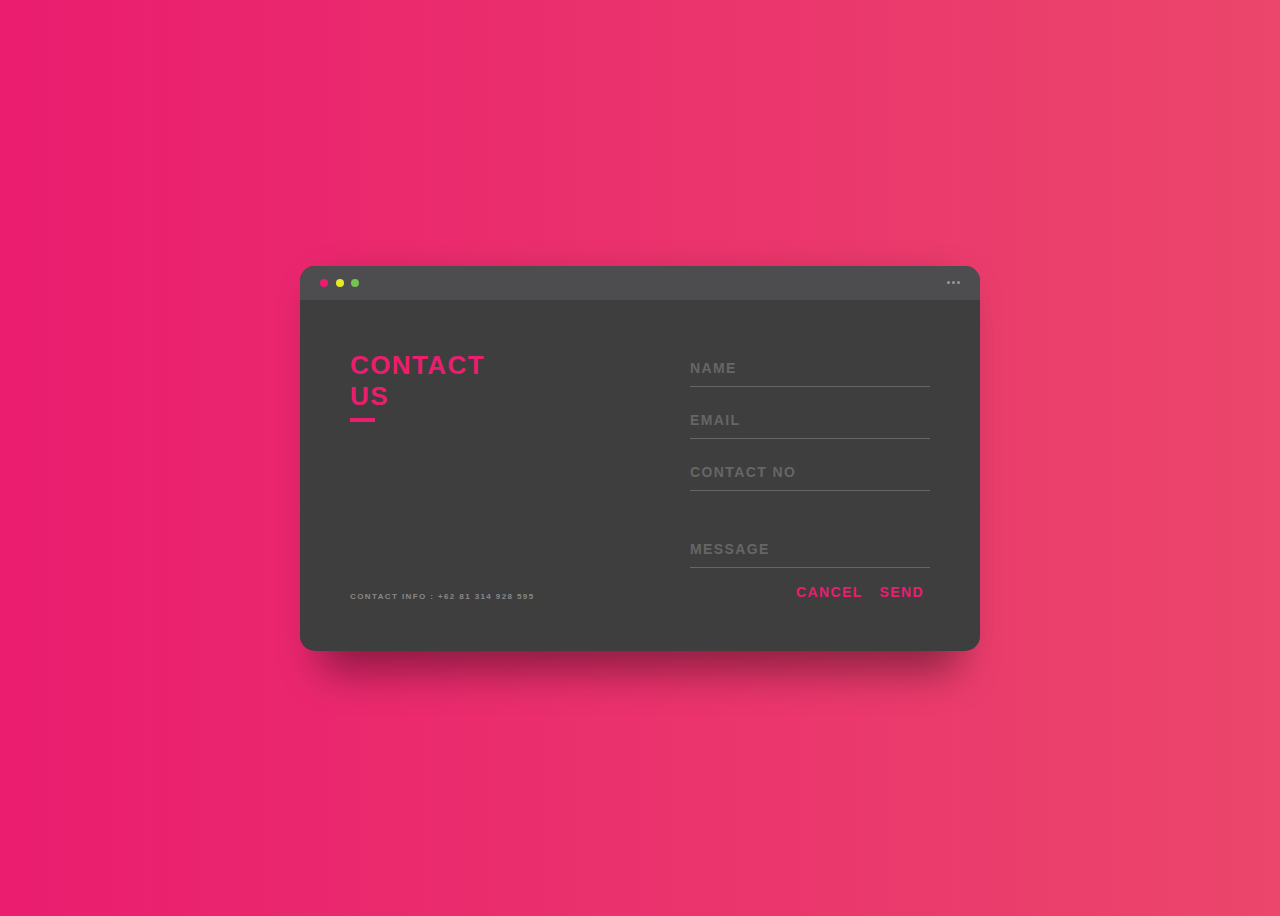
<file: contactus/contact.html>
<!DOCTYPE html>
<html lang="en">

<head>
    <meta charset="UTF-8" />
    <meta http-equiv="X-UA-Compatible" content="IE=edge" />
    <meta name="viewport" content="width=device-width, initial-scale=1.0" />
    <title>contactUS</title>
</head>
<style>
    *,
    *:before,
    *:after {
        box-sizing: border-box;
        -webkit-font-smoothing: antialiased;
        -moz-osx-font-smoothing: grayscale;
    }
    
    body {
        background: linear-gradient(to right, #ea1d6f 0%, #eb466b 100%);
        font-size: 12px;
    }
    
    body,
    button,
    input {
        font-family: "Montserrat", sans-serif;
        font-weight: 700;
        letter-spacing: 1.4px;
    }
    
    .background {
        display: flex;
        min-height: 100vh;
    }
    
    .container {
        flex: 0 1 700px;
        margin: auto;
        padding: 10px;
    }
    
    .screen {
        position: relative;
        background: #3e3e3e;
        border-radius: 15px;
    }
    
    .screen:after {
        content: "";
        display: block;
        position: absolute;
        top: 0;
        left: 20px;
        right: 20px;
        bottom: 0;
        border-radius: 15px;
        box-shadow: 0 20px 40px rgba(0, 0, 0, 0.4);
        z-index: -1;
    }
    
    .screen-header {
        display: flex;
        align-items: center;
        padding: 10px 20px;
        background: #4d4d4f;
        border-top-left-radius: 15px;
        border-top-right-radius: 15px;
    }
    
    .screen-header-left {
        margin-right: auto;
    }
    
    .screen-header-button {
        display: inline-block;
        width: 8px;
        height: 8px;
        margin-right: 3px;
        border-radius: 8px;
        background: white;
    }
    
    .screen-header-button.close {
        background: #ed1c6f;
    }
    
    .screen-header-button.maximize {
        background: #e8e925;
    }
    
    .screen-header-button.minimize {
        background: #74c54f;
    }
    
    .screen-header-right {
        display: flex;
    }
    
    .screen-header-ellipsis {
        width: 3px;
        height: 3px;
        margin-left: 2px;
        border-radius: 8px;
        background: #999;
    }
    
    .screen-body {
        display: flex;
    }
    
    .screen-body-item {
        flex: 1;
        padding: 50px;
    }
    
    .screen-body-item.left {
        display: flex;
        flex-direction: column;
    }
    
    .app-title {
        display: flex;
        flex-direction: column;
        position: relative;
        color: #ea1d6f;
        font-size: 26px;
    }
    
    .app-title:after {
        content: "";
        display: block;
        position: absolute;
        left: 0;
        bottom: -10px;
        width: 25px;
        height: 4px;
        background: #ea1d6f;
    }
    
    .app-contact {
        margin-top: auto;
        font-size: 8px;
        color: #888;
    }
    
    .app-form-group {
        margin-bottom: 15px;
    }
    
    .app-form-group.message {
        margin-top: 40px;
    }
    
    .app-form-group.buttons {
        margin-bottom: 0;
        text-align: right;
    }
    
    .app-form-control {
        width: 100%;
        padding: 10px 0;
        background: none;
        border: none;
        border-bottom: 1px solid #666;
        color: #ddd;
        font-size: 14px;
        text-transform: uppercase;
        outline: none;
        transition: border-color 0.2s;
    }
    
    .app-form-control::placeholder {
        color: #666;
    }
    
    .app-form-control:focus {
        border-bottom-color: #ddd;
    }
    
    .app-form-button {
        background: none;
        border: none;
        color: #ea1d6f;
        font-size: 14px;
        cursor: pointer;
        outline: none;
    }
    
    .app-form-button:hover {
        color: #b9134f;
    }
    
    .credits {
        display: flex;
        justify-content: center;
        align-items: center;
        margin-top: 20px;
        color: #ffa4bd;
        font-family: "Roboto Condensed", sans-serif;
        font-size: 16px;
        font-weight: normal;
    }
    
    .credits-link {
        display: flex;
        align-items: center;
        color: #fff;
        font-weight: bold;
        text-decoration: none;
    }
    
    .dribbble {
        width: 20px;
        height: 20px;
        margin: 0 5px;
    }
    
    @media screen and (max-width: 520px) {
        .screen-body {
            flex-direction: column;
        }
        .screen-body-item.left {
            margin-bottom: 30px;
        }
        .app-title {
            flex-direction: row;
        }
        .app-title span {
            margin-right: 12px;
        }
        .app-title:after {
            display: none;
        }
    }
    
    @media screen and (max-width: 600px) {
        .screen-body {
            padding: 40px;
        }
        .screen-body-item {
            padding: 0;
        }
    }
</style>

<body>
    <div class="background">
        <div class="container">
            <div class="screen">
                <div class="screen-header">
                    <div class="screen-header-left">
                        <div class="screen-header-button close"></div>
                        <div class="screen-header-button maximize"></div>
                        <div class="screen-header-button minimize"></div>
                    </div>
                    <div class="screen-header-right">
                        <div class="screen-header-ellipsis"></div>
                        <div class="screen-header-ellipsis"></div>
                        <div class="screen-header-ellipsis"></div>
                    </div>
                </div>
                <div class="screen-body">
                    <div class="screen-body-item left">
                        <div class="app-title">
                            <span>CONTACT</span>
                            <span>US</span>
                        </div>
                        <div class="app-contact">CONTACT INFO : +62 81 314 928 595</div>
                    </div>
                    <div class="screen-body-item">
                        <div class="app-form">
                            <div class="app-form-group">
                                <input class="app-form-control" placeholder="NAME" />
                            </div>
                            <div class="app-form-group">
                                <input class="app-form-control" placeholder="EMAIL" />
                            </div>
                            <div class="app-form-group">
                                <input class="app-form-control" placeholder="CONTACT NO" />
                            </div>
                            <div class="app-form-group message">
                                <input class="app-form-control" placeholder="MESSAGE" />
                            </div>
                            <div class="app-form-group buttons">
                                <button class="app-form-button">CANCEL</button>
                                <button class="app-form-button">SEND</button>
                            </div>
                        </div>
                    </div>
                </div>
            </div>
        </div>
    </div>
</body>

</html>
</file>
